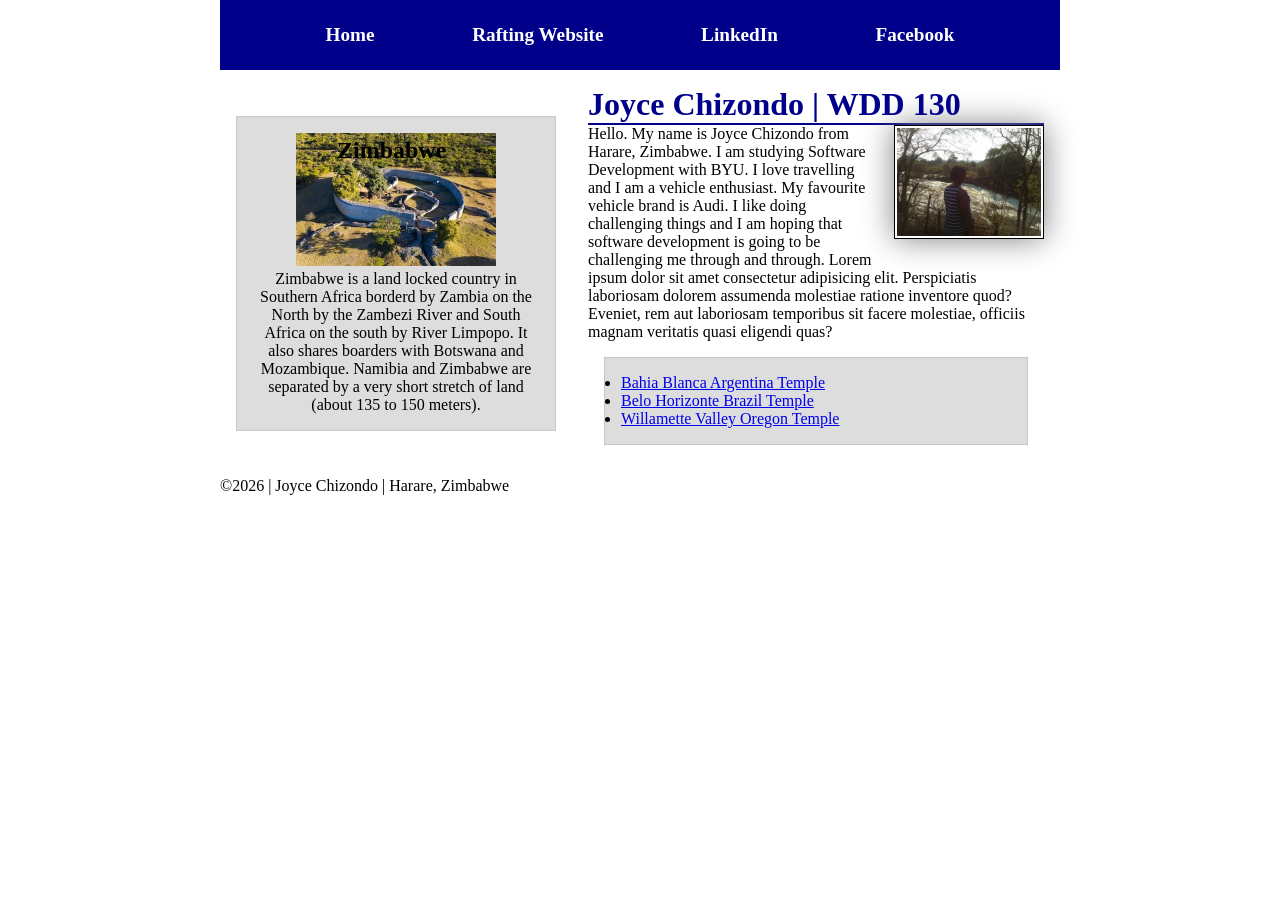
<file: index.html>
<!DOCTYPE html>
<html lang="en">

<head>
    <meta charset="UTF-8">
    <meta name="viewport" content="width=device-width, initial-scale=1.0">
    <title>Joyce Chizondo | WDD 130</title>
    <meta name="description" content="My name is Joyce Chizondo from Harare, Zimbabwe.
            I am studying Software Development with BYU. This page is my first web page">
    <meta name="author" content="Joyce Chizondo">
    <link rel="stylesheet" href="styles/styles.css">
</head>

<body>
    <header>
        <nav>
            <a href="#">Home</a>
            <a href="wwr/">Rafting Website</a>
            <a href="https://linkedin.com">LinkedIn</a>
            <a href="https://facebook.com">Facebook</a>
        </nav>
    </header>
    <div class="grid">
        <main>
            <h1>Joyce Chizondo | WDD 130</h1>
            <img src="images/profile.jpg" alt="Joyce Chizondo profile" width="200">
            <p>Hello. My name is Joyce Chizondo from Harare, Zimbabwe.
                I am studying Software Development with BYU. I love travelling and I am a vehicle enthusiast.
                My favourite vehicle brand is Audi. I like doing challenging things and
                I am hoping that software development is going to be challenging me through and through. Lorem ipsum dolor sit amet consectetur
                adipisicing elit. Perspiciatis laboriosam dolorem assumenda molestiae ratione inventore quod? Eveniet,
                rem aut laboriosam temporibus sit facere molestiae, officiis magnam veritatis quasi eligendi quas?
            </p>
            <ul class="box">
                <li>
                    <a href="https://www.churchofjesuschrist.org/temples/details/bahia-blanca-argentina-temple?lang=eng">
                        Bahia Blanca Argentina Temple
                    </a>
                </li>
                <li><a href="https://www.churchofjesuschrist.org/temples/details/belo-horizonte-brazil-temple?lang=eng">
                        Belo Horizonte Brazil Temple
                    </a>
                </li>
                <li><a href="https://www.churchofjesuschrist.org/temples/details/willamette-valley-oregon-temple?lang=eng">
                        Willamette Valley Oregon Temple
                    </a>
                </li>
            </ul>
        </main>
        <aside class="box">
            <h2>Zimbabwe</h2>
            <img src="images/zimbabwe.jpg" alt="Picture of Zimbabwe Ancient City">
            <p>Zimbabwe is a land locked country in Southern Africa borderd by Zambia on the North by the Zambezi River and South Africa
                on the south by River Limpopo. It also shares boarders with Botswana and Mozambique. Namibia and Zimbabwe are separated
                by a very short stretch of land (about 135 to 150 meters).
            </p>

        </aside>
    </div>
    <footer>
        <p>&copy;2026 | Joyce Chizondo | Harare, Zimbabwe </p>
    </footer>

</body>

</html>
</file>
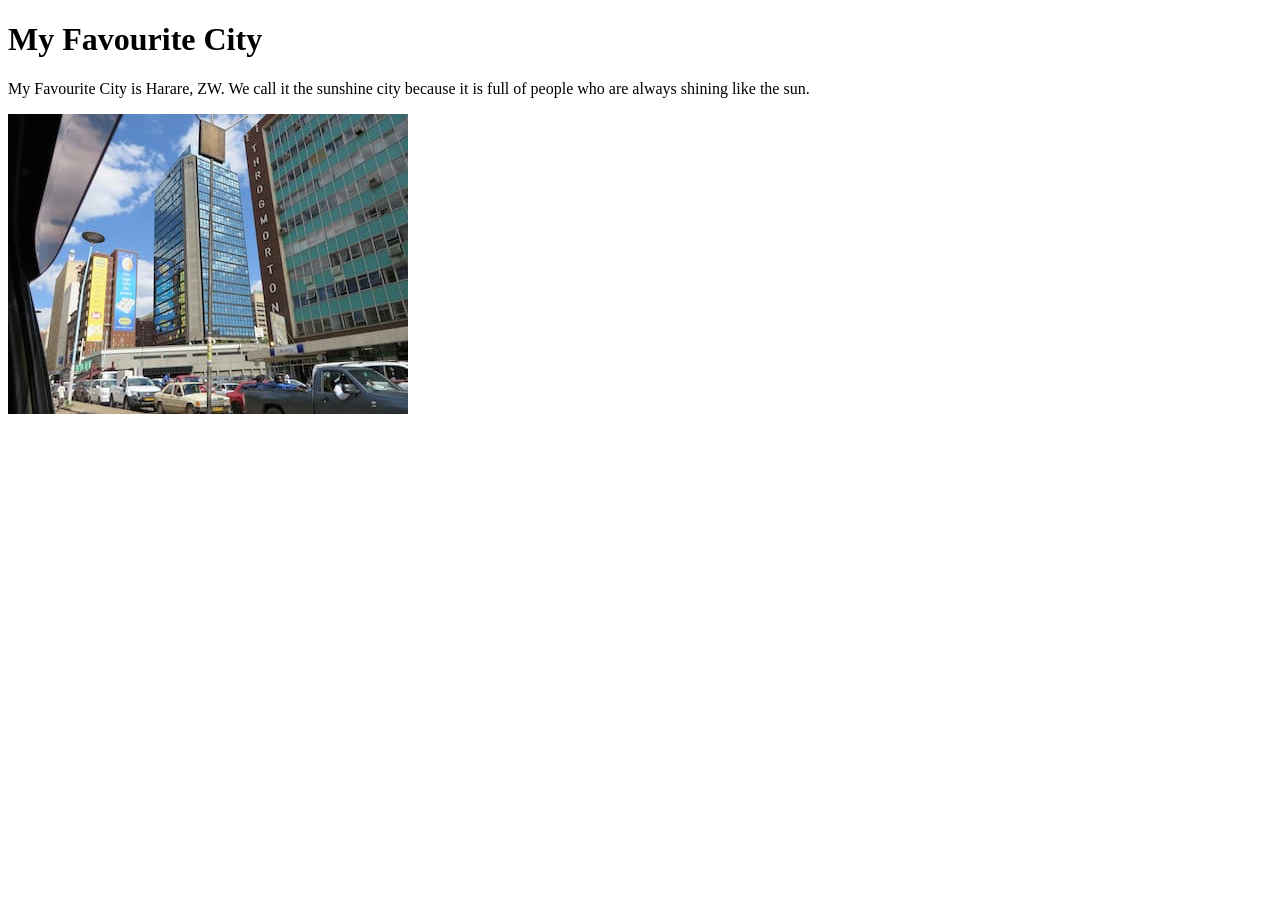
<file: week01/favourite-city.html>
<!DOCTYPE html>
<html lang="en">

<head>
    <meta charset="UTF-8">
    <meta name="viewport" content="width=device-width, initial-scale=1.0">
    <title>My Favourite City - Joyce Chizondo</title>
</head>

<body>
    <h1>My Favourite City</h1>
    <p>My Favourite City is Harare, ZW. We call it the sunshine city because it is
        full of people who are always shining like the sun. </p>
    <img src="images/Harare,_Zimbabwe._04 (1).jpg" alt="Harare, ZW">
</body>

</html>
</file>
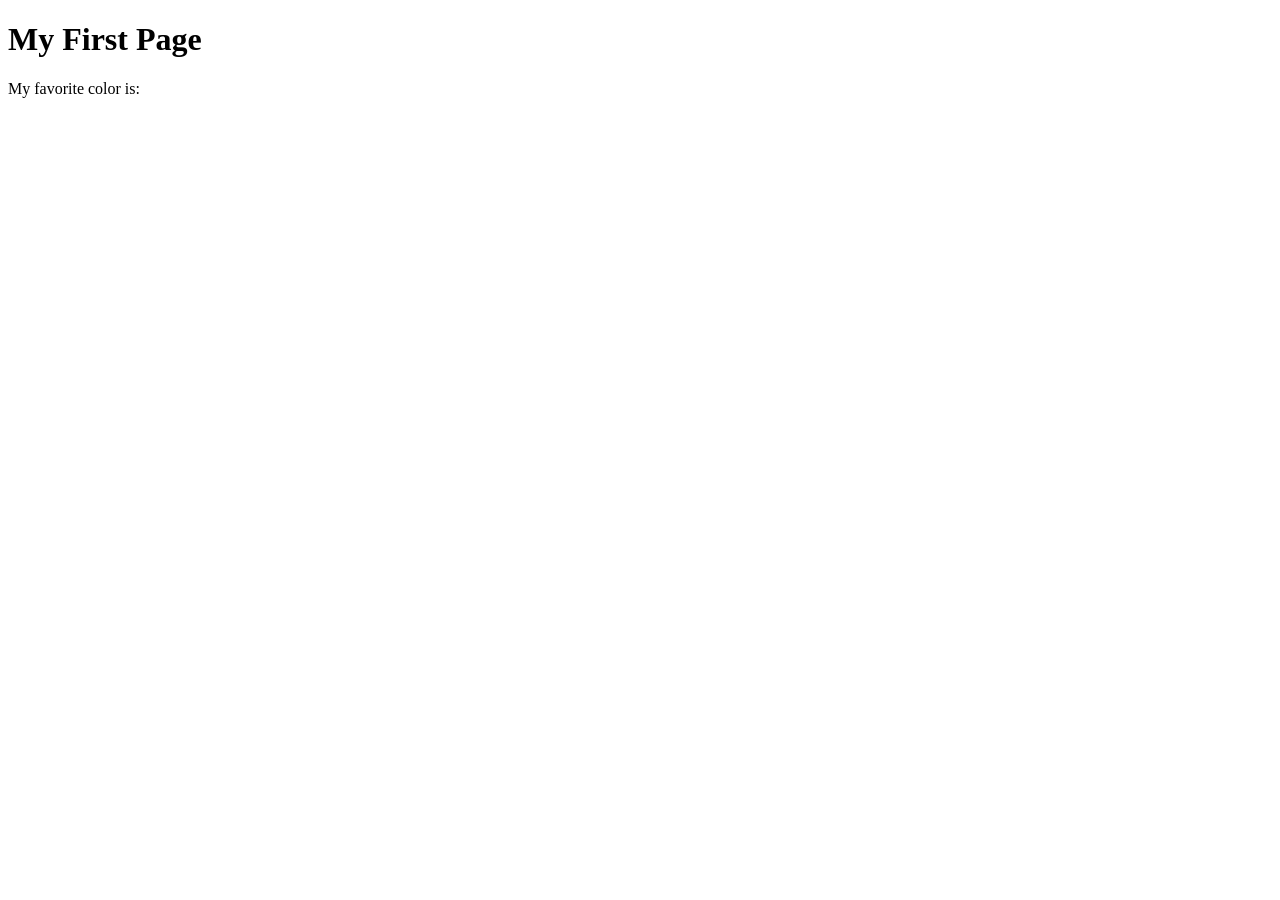
<file: week01/first-page.html>
<!DOCTYPE html>
<html lang="en">

<head>
    <meta charset="UTF-8">
    <meta name="viewport" content="width=device-width, initial-scale=1.0">
    <title>My First Page</title>
</head>

<body>
    <h1>My First Page</h1>
    <p>My favorite color is: </p>
</body>

</html>
</file>
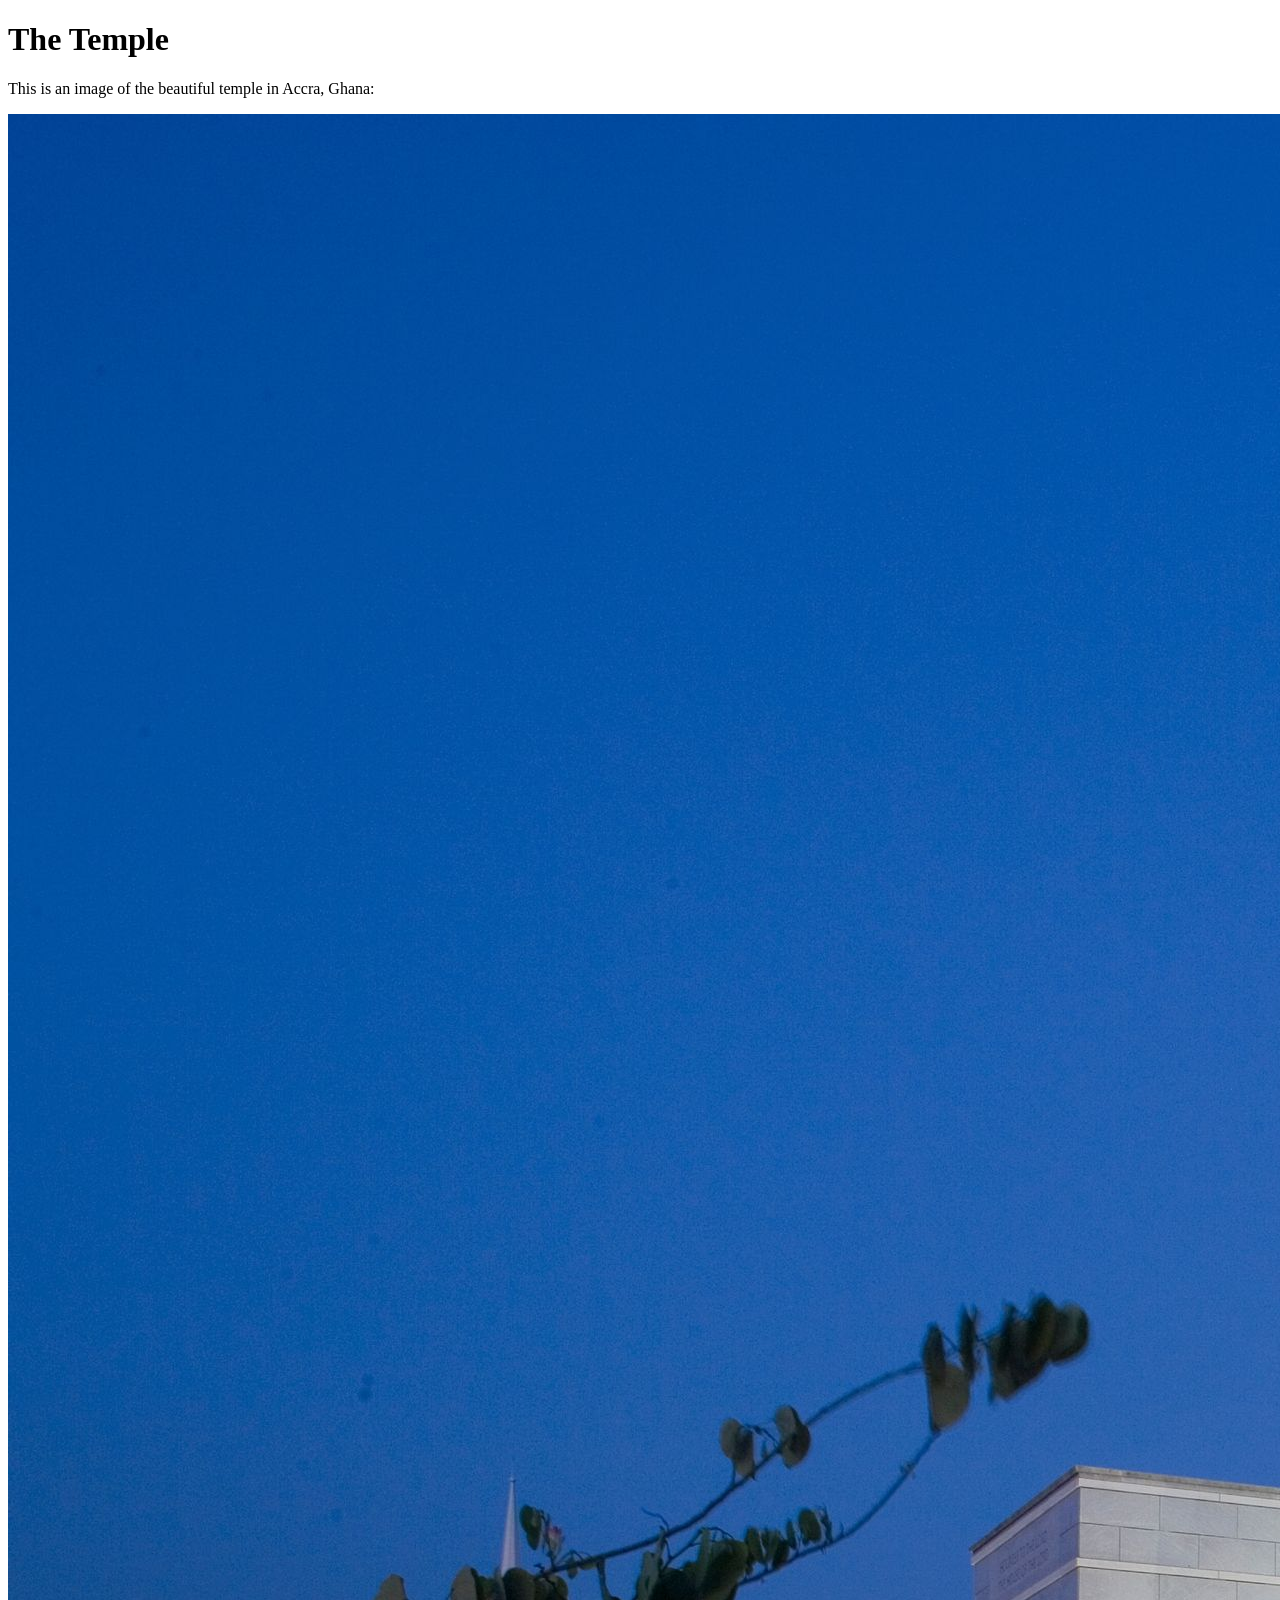
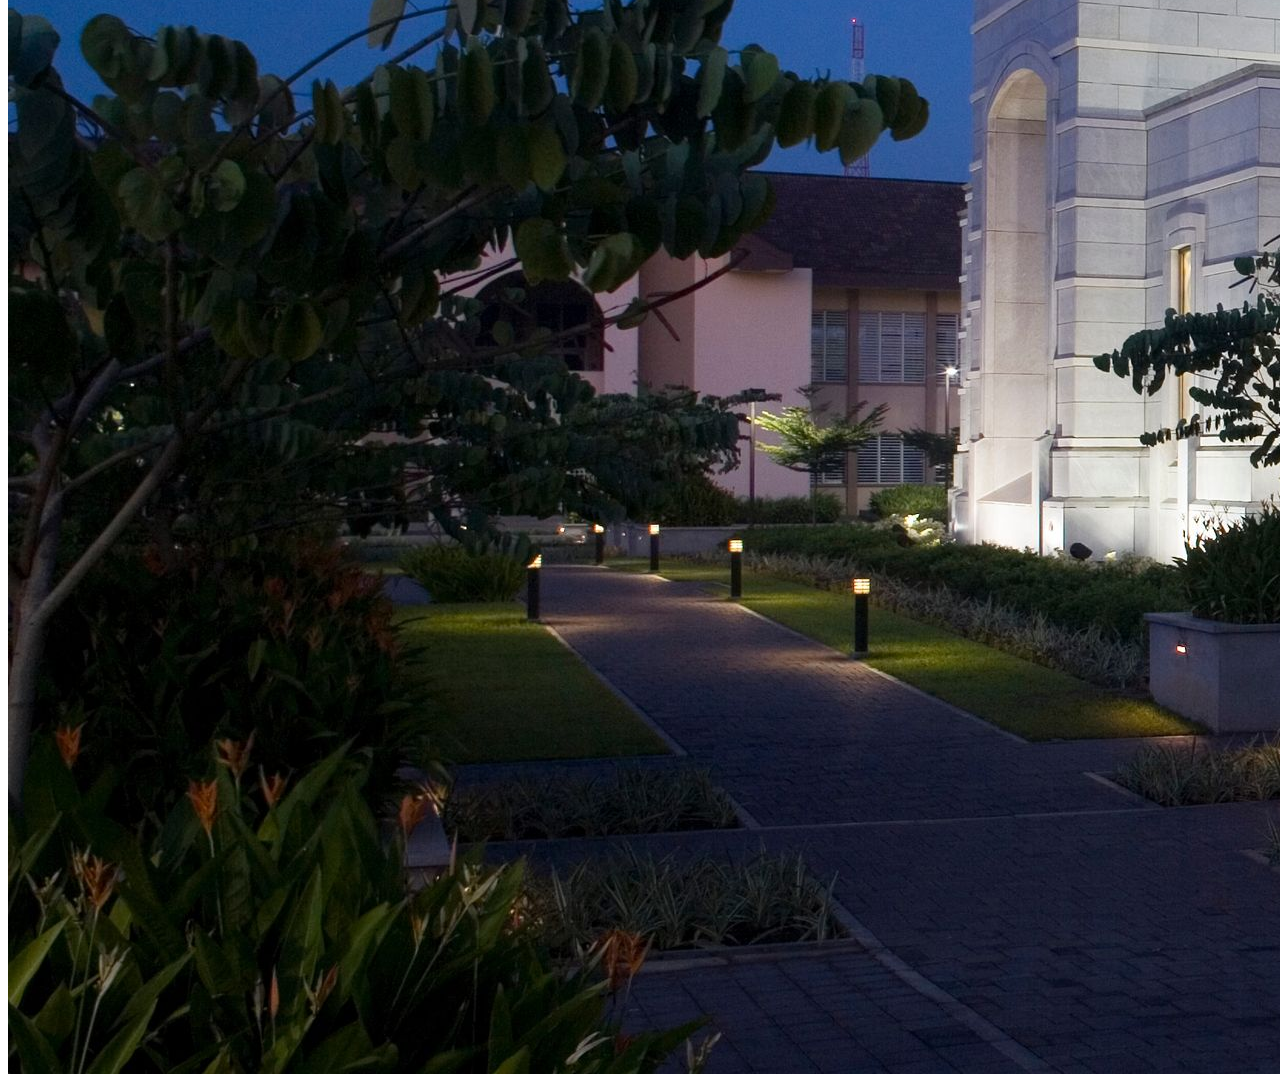
<file: week01/images.html>
<!DOCTYPE html>
<html lang="en">

<head>
    <meta charset="UTF-8">
    <meta name="viewport" content="width=device-width, initial-scale=1.0">
    <title>Temple Image</title>
</head>

<body>
    <h1>The Temple</h1>
    <p>This is an image of the beautiful temple in Accra, Ghana:</p>
    <img src="images/temple-large.jpeg" alt="The Accra Ghana Temple">

</body>

</html>
</file>
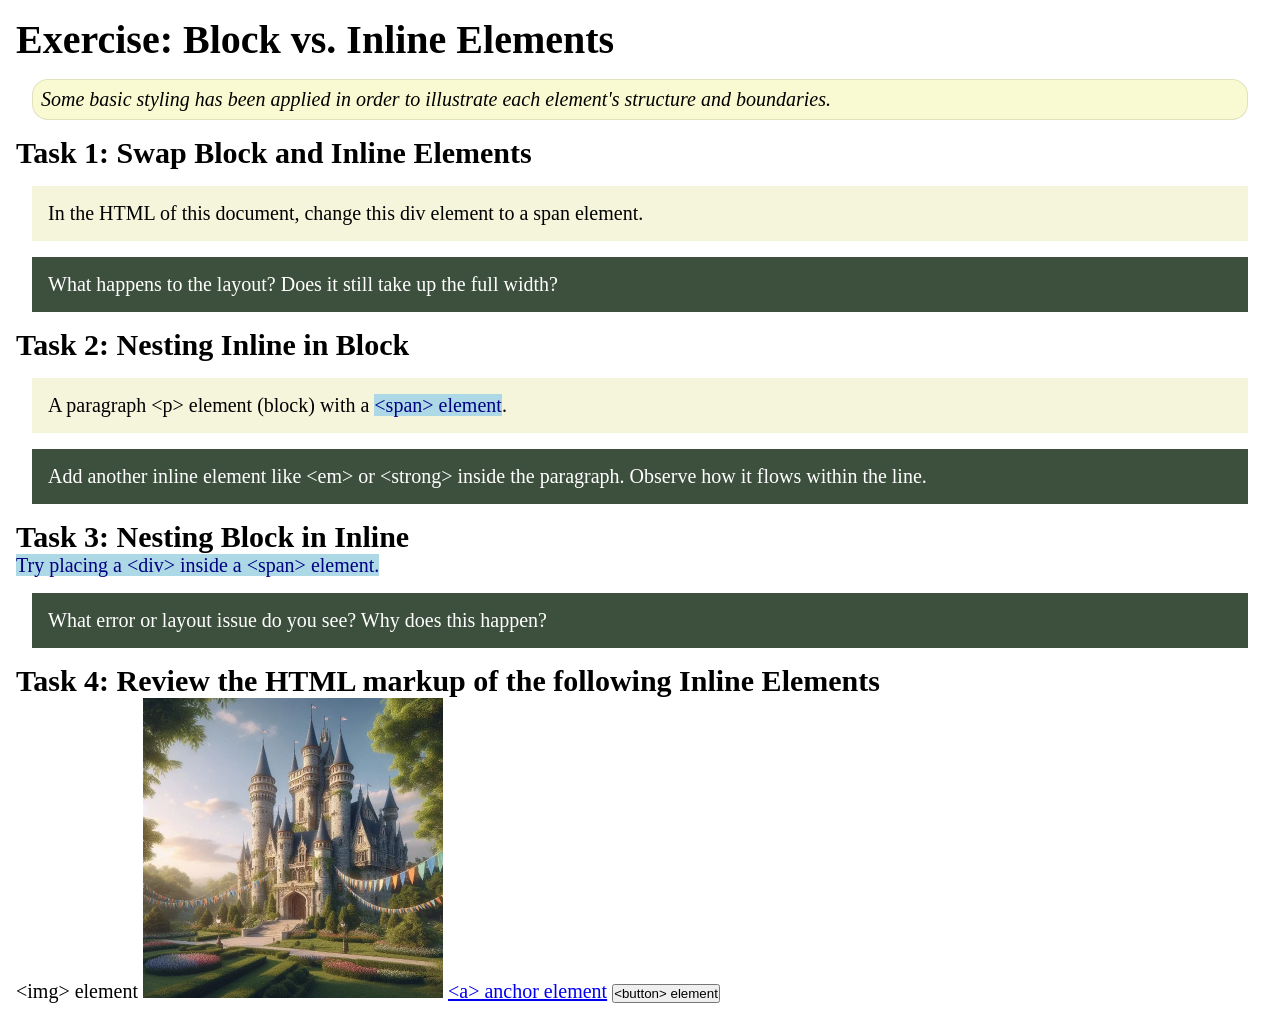
<file: week02/block-vs-inline.html>
<!DOCTYPE html>
<html lang="en">

<head>
    <meta charset="UTF-8">
    <meta name="viewport" content="width=device-width, initial-scale=1.0">
    <title>Exercise: Block vs. Inline Elements</title>
    <link rel="stylesheet" href="styles/block-vs-inline.css">
</head>

<body>
    <main>
        <h1>Exercise: Block vs. Inline Elements</h1>
        <p class="note">Some basic styling has been applied in order to illustrate each element's structure and boundaries.</p>

        <h2>Task 1: Swap Block and Inline Elements</h2>
        <div>In the HTML of this document, change this div element to a span element.</div>

        <p class="question">What happens to the layout? Does it still take up the full width?</p>

        <h2>Task 2: Nesting Inline in Block</h2>
        <p>A paragraph &lt;p&gt; element (block) with a <span>&lt;span&gt; element</span>.</p>
        <p class="question">Add another inline element like &lt;em&gt; or &lt;strong&gt; inside the paragraph. Observe how it flows within the line.</p>

        <h2>Task 3: Nesting Block in Inline</h2>
        <span>Try placing a &lt;div&gt; inside a &lt;span&gt; element.</span>
        <p class="question">What error or layout issue do you see? Why does this happen?</p>

        <h2>Task 4: Review the HTML markup of the following Inline Elements</h2>
        &lt;img&gt; element
        <img src="images/castle.webp" alt="placeholder image (images are inline)" width="300" height="300">
        <a href="https://churchofjesuschrist.org">&lt;a&gt; anchor element</a>
        <button type="button">&lt;button&gt; element</button>
    </main>
</body>

</html>
</file>
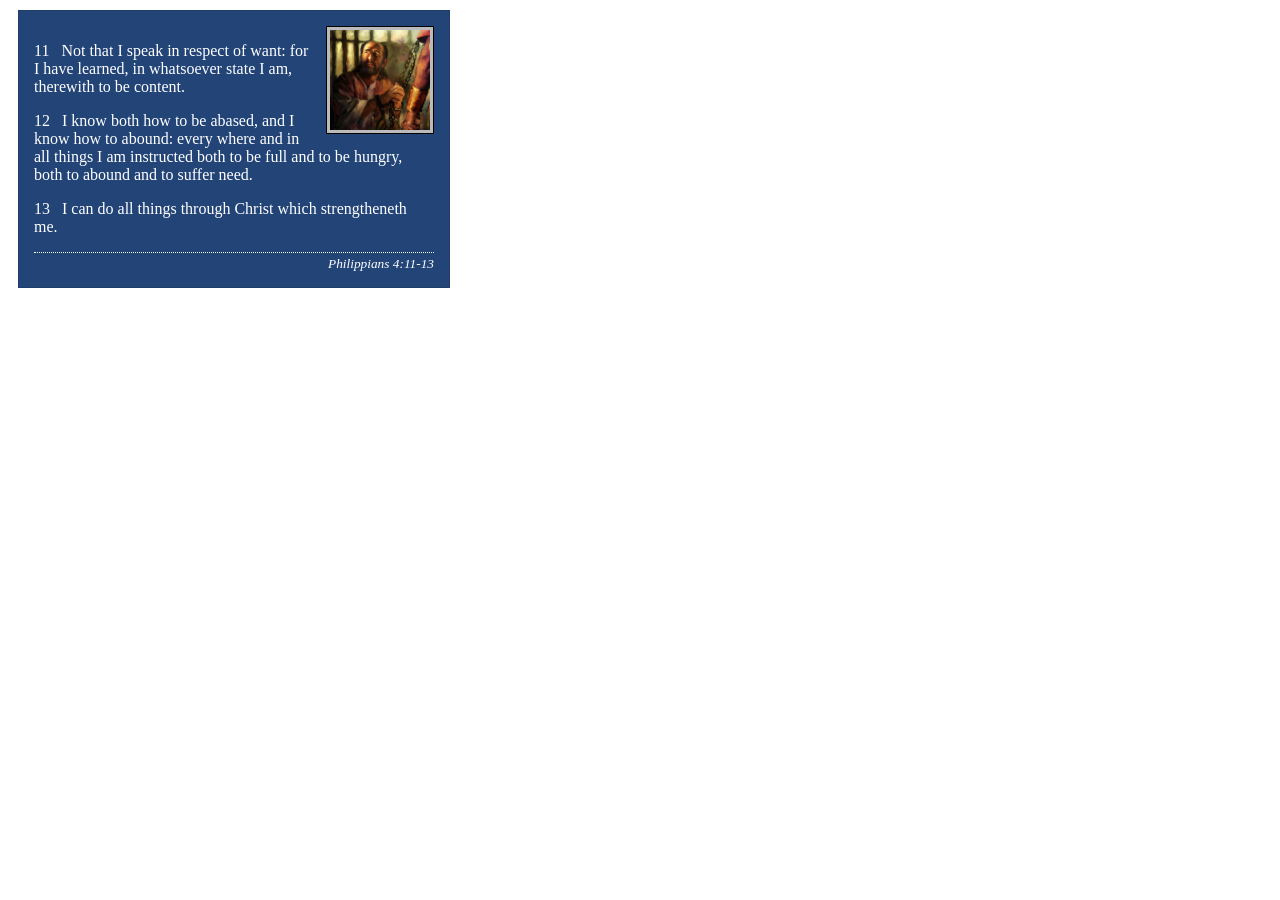
<file: week02/box-model-solution.html>
<!DOCTYPE html>
<html lang="en">

<head>
    <meta charset="UTF-8">
    <meta name="viewport" content="width=device-width, initial-scale=1.0">
    <title>Box Model Activity</title>
    <link rel="stylesheet" href="styles/box-model-solution.css">
</head>

<body>
    <main>
        <div class="callout">
            <img src="images/apostle-paul-imprisoned.webp" alt="Paul the Apostle - Imprisoned in Rome" width="200" height="200">
            <blockquote>
                <p>11 &nbsp; Not that I speak in respect of want: for I have learned, in whatsoever state I am, therewith to be content.</p>
                <p>12 &nbsp; I know both how to be abased, and I know how to abound: every where and in all things I am instructed both to be full and to be hungry, both to abound and to suffer need.</p>
                <p>13 &nbsp; I can do all things through Christ which strengtheneth me.</p>
            </blockquote>
            <cite>Philippians 4:11-13</cite>
        </div>
    </main>
</body>

</html>
</file>
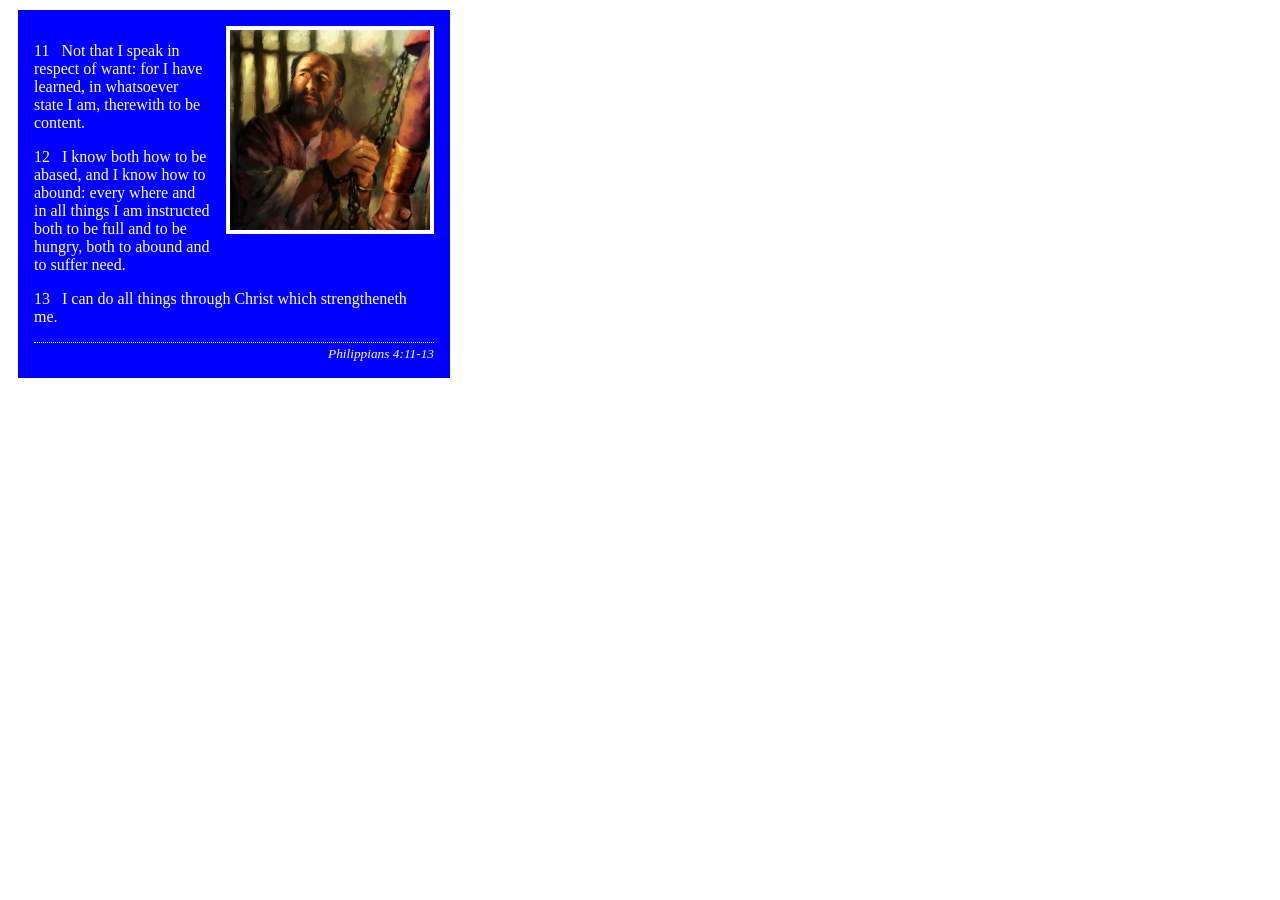
<file: week02/box-model.html>
<!DOCTYPE html>
<html lang="en">

<head>
    <meta charset="UTF-8">
    <meta name="viewport" content="width=device-width, initial-scale=1.0">
    <title>Box Model Activity</title>
    <link rel="stylesheet" href="styles/box-model.css">
</head>

<body>
    <main>
        <div class="callout">
            <img src="images/apostle-paul-imprisoned.webp" alt="Paul the Apostle - Imprisoned in Rome" width="200" height="200">
            <blockquote>
                <p>11 &nbsp; Not that I speak in respect of want: for I have learned, in whatsoever state I am, therewith to be content.</p>
                <p>12 &nbsp; I know both how to be abased, and I know how to abound: every where and in all things I am instructed both to be full and to be hungry, both to abound and to suffer need.</p>
                <p>13 &nbsp; I can do all things through Christ which strengtheneth me.</p>
            </blockquote>
            <cite>Philippians 4:11-13</cite>
        </div>
    </main>
</body>

</html>
</file>
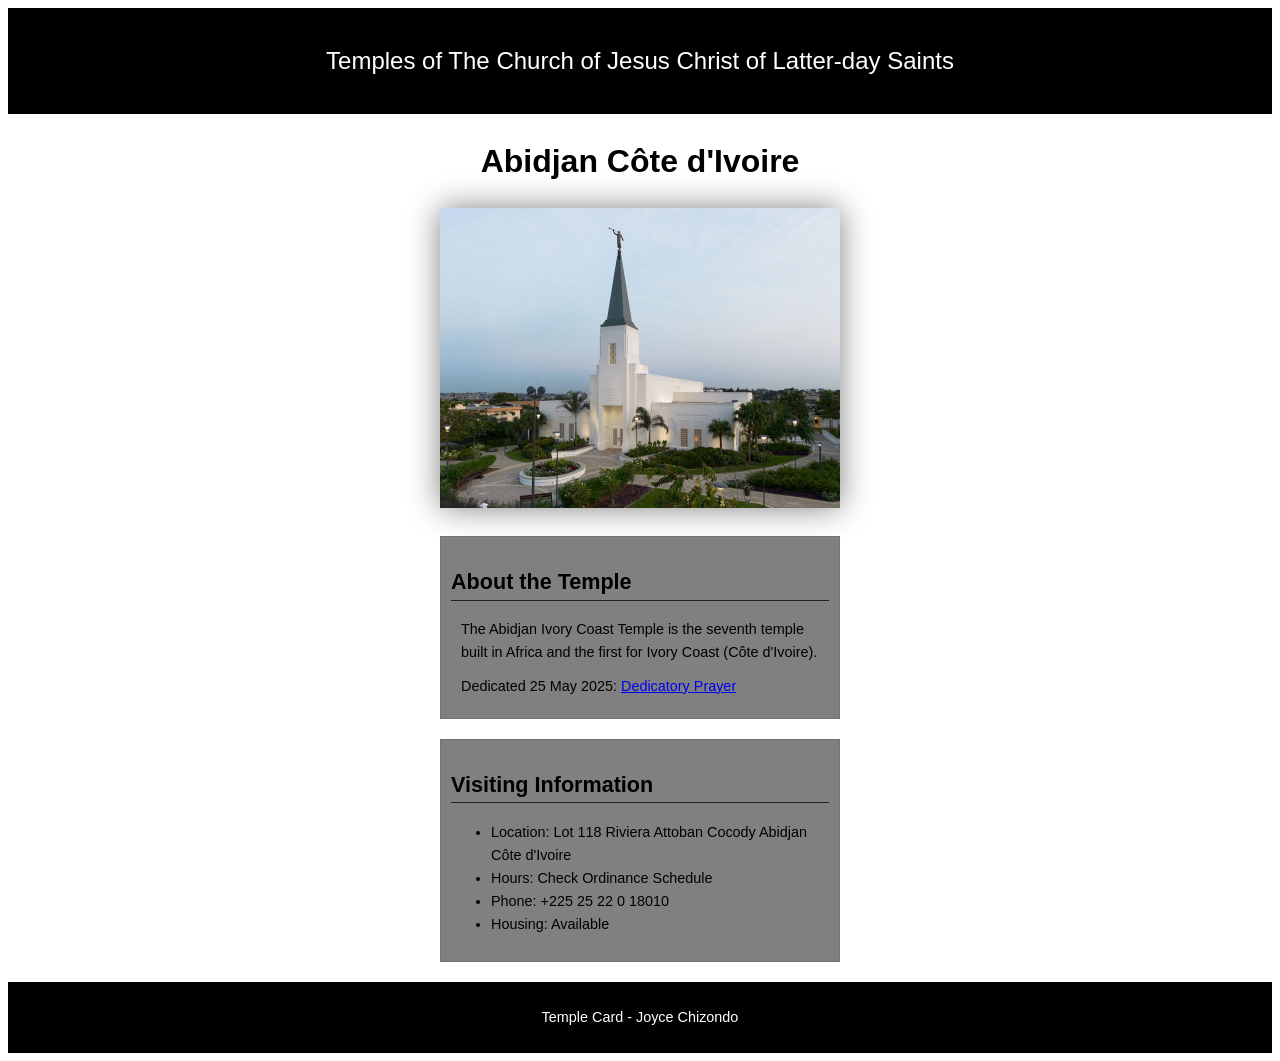
<file: week02/temple.html>
<!DOCTYPE html>
<html lang="en">

<head>
    <meta charset="UTF-8">
    <meta name="viewport" content="width=device-width, initial-scale=1.0">
    <title>Temple Card - Abidjan Côte d'Ivoire</title>
    <link rel="stylesheet" href="styles/temple.css">
</head>

<body>
    <header>
        <p>Temples of The Church of Jesus Christ of Latter-day Saints</p>
    </header>
    <main>
        <h1>Abidjan Côte d'Ivoire</h1>
        <picture>
            <img src="images/abidjan-ivory-coast.jpeg" alt="Abidjan Côte d'Ivoire Temple">
        </picture>
        <section>
            <h2>About the Temple</h2>
            <p>The Abidjan Ivory Coast Temple is the seventh temple built in Africa and the first for Ivory Coast (Côte d'Ivoire).</p>
            <p>Dedicated 25 May 2025: <a href="https://www.churchofjesuschrist.org/temples/dedicatory-prayer/abidjan-ivory-coast-temple/2025-05-25?lang=eng" target="_blank" rel="noopener noreferrer">Dedicatory Prayer</a></p>
        </section>
        <section>
            <h2>Visiting Information</h2>
            <ul>
                <li>Location: Lot 118 Riviera Attoban Cocody Abidjan Côte d'Ivoire</li>
                <li>Hours: Check Ordinance Schedule</li>
                <li>Phone: +225 25 22 0 18010</li>
                <li>Housing: Available</li>
            </ul>
        </section>
    </main>
    <footer>
        <p>Temple Card - Joyce Chizondo</p>
    </footer>
</body>

</html>
</file>
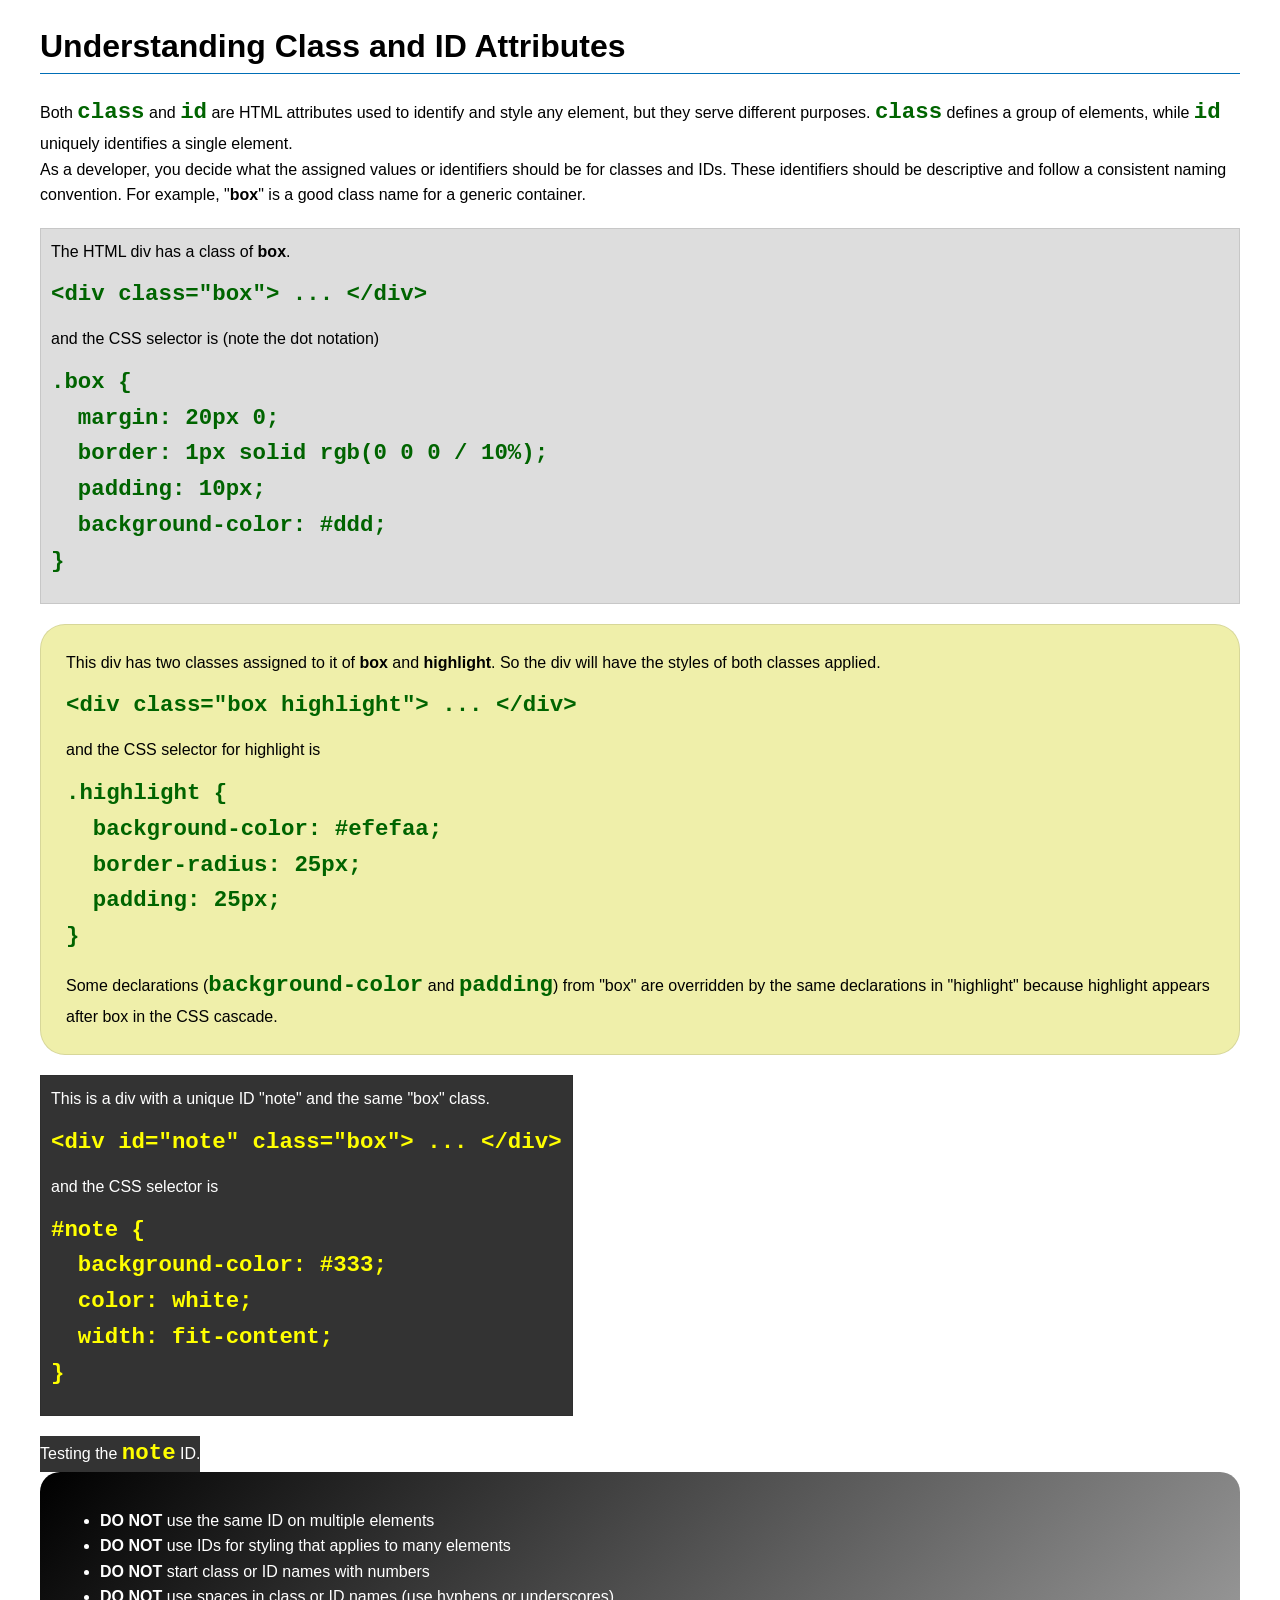
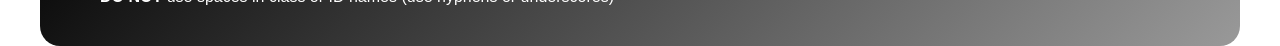
<file: week03/class-and-id.html>
<!DOCTYPE html>
<html lang="en">

<head>
    <meta charset="UTF-8">
    <meta name="viewport" content="width=device-width, initial-scale=1.0">
    <title>Class vs ID Attributes</title>
    <link rel="stylesheet" href="styles/class-and-id.css">
</head>

<body>
    <h1>Understanding Class and ID Attributes</h1>
    <p>Both <code>class</code> and <code>id</code> are HTML attributes used to identify and style any element, but they serve different purposes. <code>class</code> defines a group of elements, while <code>id</code> uniquely identifies a single element.</p>
    <p>As a developer, you decide what the assigned values or identifiers should be for classes and IDs. These identifiers should be descriptive and follow a consistent naming convention. For example, "<strong>box</strong>" is a good class name for a generic container.</p>
    <div class="box">
        <p>The HTML div has a class of <strong>box</strong>.</p>
        <pre><code class="html">&lt;div class="box"&gt; ... &lt;/div&gt;</code></pre>
        and the CSS selector is (note the dot notation)
        <pre><code class="css">.box {
  margin: 20px 0;
  border: 1px solid rgb(0 0 0 / 10%);
  padding: 10px;
  background-color: #ddd; 
}</code></pre>
    </div>

    <div class="box highlight">
        <p>This div has two classes assigned to it of <strong>box</strong> and <strong>highlight</strong>. So the div will have the styles of both classes applied.</p>
        <pre><code class="html">&lt;div class="box highlight"&gt; ... &lt;/div&gt;</code></pre>
        and the CSS selector for highlight is
        <pre><code class="css">.highlight {
  background-color: #efefaa;
  border-radius: 25px;
  padding: 25px;
}</code></pre>
        <p>Some declarations (<code>background-color</code> and <code>padding</code>) from "box" are overridden by the same declarations in "highlight" because highlight appears after box in the CSS cascade.</p>
    </div>

    <div id="note" class="box">
        <p>This is a div with a unique ID "note" and the same "box" class.</p>
        <pre><code class="html">&lt;div id="note" class="box"&gt; ... &lt;/div&gt;</code></pre>
        and the CSS selector is
        <pre><code class="css">#note {
  background-color: #333;
  color: white;
  width: fit-content;
}</code></pre>
    </div>

    <div id="note">
        <p>Testing the <code>note</code> ID.</p>
    </div>


    <section id="best-practice">
        <ul>
            <li><strong>DO NOT</strong> use the same ID on multiple elements</li>
            <li><strong>DO NOT</strong> use IDs for styling that applies to many elements</li>
            <li><strong>DO NOT</strong> start class or ID names with numbers</li>
            <li><strong>DO NOT</strong> use spaces in class or ID names (use hyphens or underscores)</li>
        </ul>
    </section>

</body>

</html>
</file>
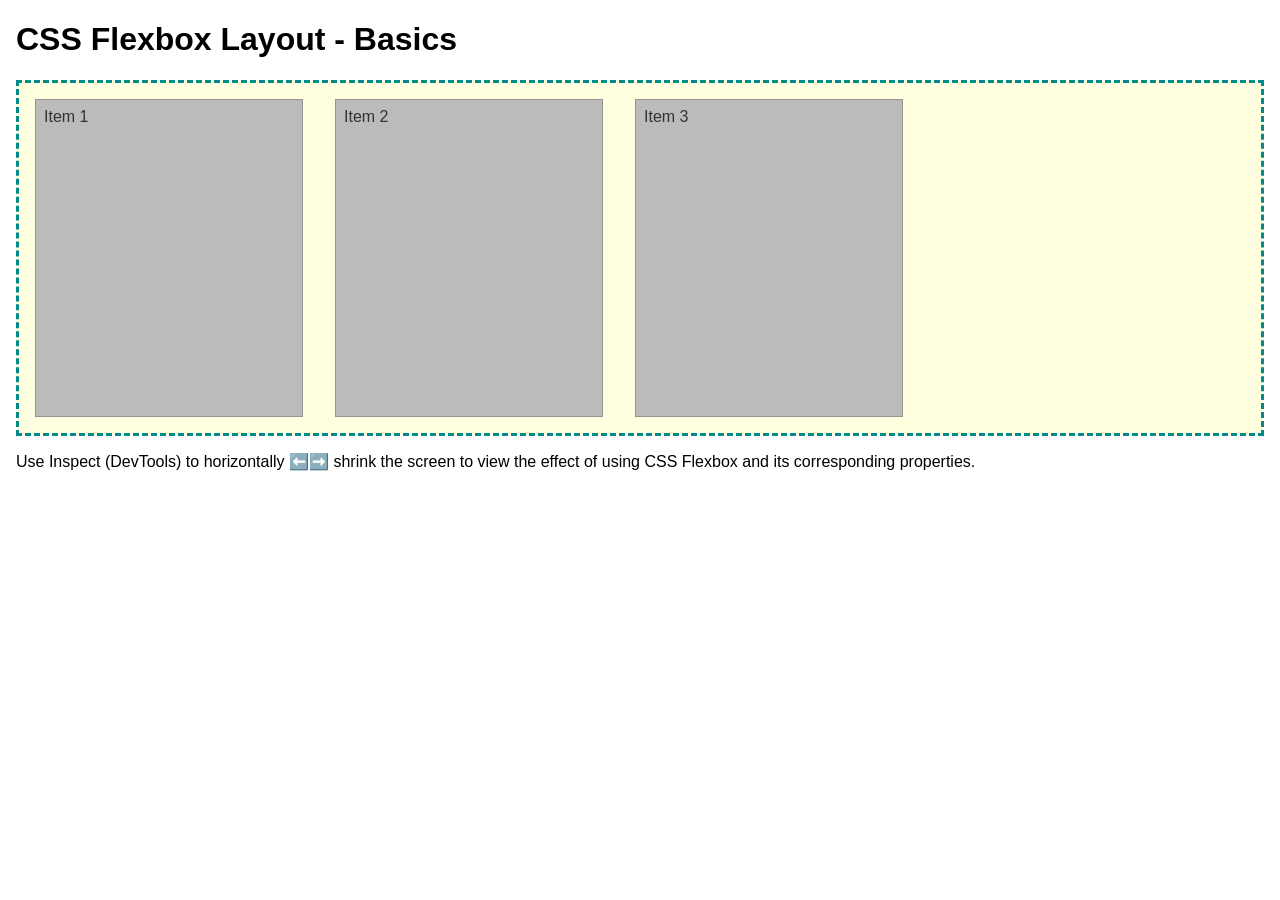
<file: week04/flexbox-layout.html>
<!DOCTYPE html>
<html lang="en">

<head>
    <meta charset="UTF-8">
    <meta name="viewport" content="width=device-width, initial-scale=1.0">
    <title>CSS Flexbox Layout - Basics</title>
    <link rel="stylesheet" href="styles/flexbox.css">
</head>

<body>
    <main>
        <h1>CSS Flexbox Layout - Basics</h1>
        <div class="flex-container">
            <div class="flex-item item1">Item 1</div>
            <div class="flex-item item2">Item 2</div>
            <div class="flex-item item3">Item 3</div>
        </div>
        <p>Use Inspect (DevTools) to horizontally ⬅️➡️ shrink the screen to view the effect of using CSS Flexbox and its corresponding properties.</p>
    </main>
</body>

</html>
</file>
<file: styles/styles.css>
* {
    margin: 0;
    padding: 0;
    box-sizing: border-box;
}

nav {
    background-color: darkblue;
    padding: 1rem;
    display: flex;
    justify-content: space-evenly;
    align-items: center;

}

nav a {
    color: white;
    display: block;
    padding: 0.5rem;
    text-decoration: none;
    font-size: 1.2rem;
    font-weight: 700;
}

header,
.grid,
footer {
    max-width: 840px;
    margin: auto;

}

.grid {
    display: grid;
    align-items: center;
}

h1 {
    color: darkblue;
    border-bottom: 2px solid darkblue;
}

main {
    grid-column: 2/3;
    margin: 1rem;
}

main img {
    width: 150px;
    height: auto;
    border: 1px solid black;
    padding: 2px;
    box-shadow: 0 0 30px gray;
    float: right;
    margin: 0 0 1rem 1rem;

}

p {
    padding: 0;
}

aside {
    width: 20rem;
    margin: 1rem;
    border: 1px solid rgb(0 0 0 /0.2);
    background-color: white;
    color: black;
    text-align: center;
    padding: 1rem;
    position: relative;
    grid-column: 1/2;
    grid-row: 1/2;
}

aside img {
    width: 200px;
    height: auto;
}

aside h2 {
    position: absolute;
    top: 20px;
    left: 100px;
}

/* Class Selectors */
.box {
    margin: 1rem;
    border: 1px solid rgb(0 0 0 / 10%);
    padding: 1rem;
    background-color: #ddd;
    color: #000;
}

aside {
    width: 20em;
    text-align: center;
}
</file>
<file: week02/styles/block-vs-inline.css>
* {
    margin: 0;
    padding: 0;
}

body {
    font-size: 20px;
    margin: 1rem;
}

p,
div {
    background-color: beige;
    margin: 1rem;
    padding: 1rem;
}

span {
    color: navy;
    background-color: lightblue;
}

code {
    margin: 0;
    padding: 0;
    color: green;
    font-size: 1.2rem;
}

.note {
    font-style: italic;
    background-color: lightgoldenrodyellow;
    border-radius: 1rem;
    border: 1px solid rgb(0 0 0 / 10%);
    margin: 1rem;
    padding: .5rem;
}

.question {
    background-color: #3d503d;
    color: #fff;
}
</file>
<file: week02/styles/box-model-solution.css>
.callout {
    max-width: 400px;
    margin: 10px;
    border: 1px solid rgb(0 0 0 / 10%);
    padding: 15px;
    background-color: #247;
    color: #fff;
}

.callout img {
    float: right;
    margin: 0 0 10px 15px;
    border: 1px solid #000;
    padding: 3px;
    background-color: #bbb;
    width: 100px;
    height: auto;
}

blockquote {
    margin: 0;
}

cite {
    display: block;
    border-top: 1px dotted #fff;
    padding-top: 3px;
    text-align: right;
    font-size: smaller;
}
</file>
<file: week02/styles/box-model.css>
.callout {
    max-width: 400px;
    margin: 10px;
    border: 1px solid rgb(0 0 0 / 10%);
    padding: 15px;
    background-color: blue;
    color: white;
}

.callout img {
    float: right;
    margin: 0 0 10px 15px;
    border: 1px solid;
    padding: 3px;
    background-color: white;
    width: 100;
    height: auto;
}

blockquote {
    margin: 0;
}

cite {
    display: block;
    border-top: 1px dotted white;
    padding-top: 3px;
    text-align: right;
    font-size: smaller;
}
</file>
<file: week02/styles/temple.css>
body {
    font-family: Arial, sans-serif;
    line-height: 1.6;
}

header,
footer {
    background-color: black;
    color: white;
    padding: 10px 0;
    text-align: center;
    font-size: 1.5rem;
}

main {
    width: 400px;
    margin: 0 auto;
}

h1 {
    text-align: center;
}

h2 {
    border-bottom: 1px solid #222;
}

img {
    width: 100%;
    height: auto;
    box-shadow: 0 0 30px gray;
}

section {
    margin: 20px 0;
    border: 1px solid rgb(0 0 0/ 10%);
    padding: 10px;
    background-color: gray;
    font-size: 0.9rem;
}

section p {
    margin: 10px;
}

footer {
    font-size: 0.9rem;
}
</file>
<file: week03/styles/class-and-id.css>
body {
    font-family: Arial, sans-serif;
    line-height: 1.6;
    margin: 0;
    padding: 0 40px;
}

h1 {
    border-bottom: 1px solid rgb(0 110 182);
    padding-bottom: 0;
}

p {
    margin: 0;
}

code {
    color: darkgreen;
    font-weight: 700;
    font-size: 1.4rem;
}

/* Class examples - can be reused */
.box {
    margin: 20px 0;
    border: 1px solid rgb(0 0 0 / 10%);
    padding: 10px;
    background-color: #ddd;
    /* this is shorthand for #dddddd */
}

.highlight {
    background-color: #efefaa;
    border-radius: 25px;
    padding: 25px;
}

/* ID examples - should be unique */

#note {
    background-color: #333;
    color: white;
    width: fit-content;
}

#note code {
    color: yellow;
}

#best-practice {
    background: linear-gradient(135deg, #000 0%, #999 100%);
    color: white;
    border-radius: 20px;
    padding: 20px;
}
</file>
<file: week04/styles/flexbox.css>
body {
    font-family: Helvetica, Arial, sans-serif;
    margin: 1rem;
}

.flex-container {
    border: 3px dashed darkcyan;
    background-color: lightyellow;
    display: flex;
    flex-wrap: wrap;
}

.flex-item {
    width: 250px;
    margin: 1rem;
    border: 1px solid rgb(0 0 0 / 20%);
    padding: 0.5rem;
    background-color: #bbb;
    color: #333;
}

.item1 {
    min-height: 100px;
}

.item2 {
    min-height: 200px;
}

.item3 {
    min-height: 300px;
}
</file>
